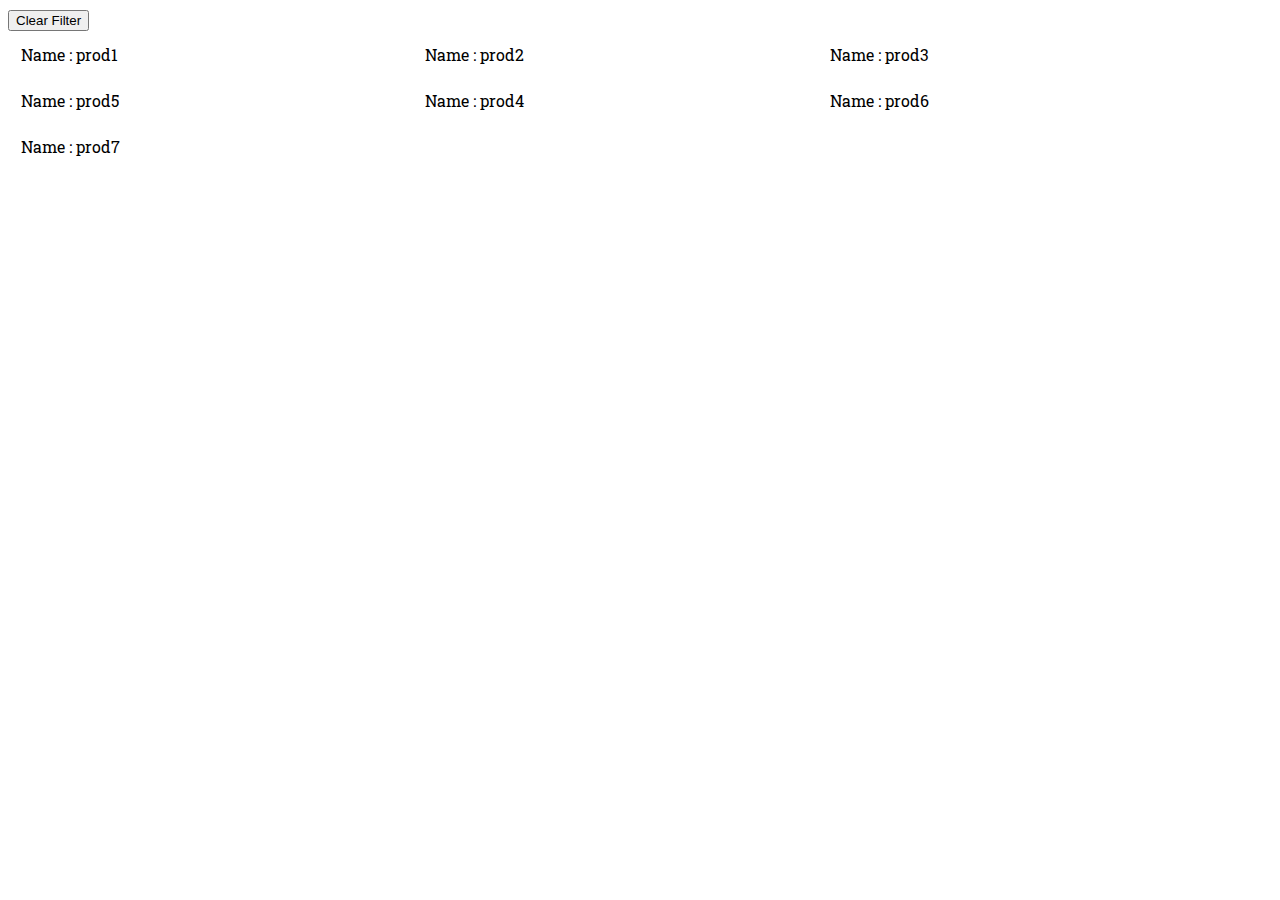
<file: index.html>
<!DOCTYPE html>
<html lang="en" ng-app='app'>
<head>
	<meta charset="UTF-8">
	<meta name="viewport" content="width=device-width, initial-scale=1">
	<title></title>
	<link href='http://fonts.googleapis.com/css?family=Roboto+Slab:400,700' rel='stylesheet' type='text/css'>
	<style>
		[ng\:cloak], [ng-cloak], [data-ng-cloak], [x-ng-cloak], .ng-cloak, .x-ng-cloak {
      display: none !important;
    }

	</style>

	<link rel="stylesheet" href="app.css">
</head>
<body>

<div ng-cloak>
	

	<div class="product-grid" ng-controller="ListCtrl">

	<button ng-click="setCurrentCategory()">Clear Filter</button>
		
		<ul>
			
			<li ng-repeat="product in products | filter:{category:currentCategory}">
				<product-item></product-item>
			</li>

		</ul>

	</div>


</div>


<script src="js/vendor/angular/angular.min.js"></script>

<!-- Main app init -->
<script src="js/app.js"></script>

<!-- List Controller -->
<script src="js/list.controller.js"></script>

<!-- Product Item Directive -->
<script src="product/product-item.directive.js"></script>

<!-- data -->
<script src="js/data.factory.js"></script>

<!-- persistence -->
<script src="js/persistence.factory.js"></script>

</body>
</html>
</file>
<file: app.css>
* {
	box-sizing:border-box;
}

body, html{
	font-family: 'Roboto Slab';
}

.product-grid ul{
	margin:0;
	padding:0;
	list-style-type: none;
}

.product-grid li{
	float:left;
	width:100%;
}

.product-grid .product {
  width: 100%;
  min-width: 320px;
}

.product {
  padding: 10px;
  margin-top: 20px;
  border: 1px solid #ddd;
}

.product:hover {
  border: 1px solid #aaa;
}

.product span{
	display: block
}

.category-btn{
	background: black;
	color:white;
	text-decoration: none;
	padding:2px 10px;
}

.category-btn:hover{
	background: lightgrey;
	color:black;
	cursor: pointer;
}

@media (min-width: 1200px) {
	.product-grid li{
		width:30%;
		margin: 1%;
	}
}
</file>
